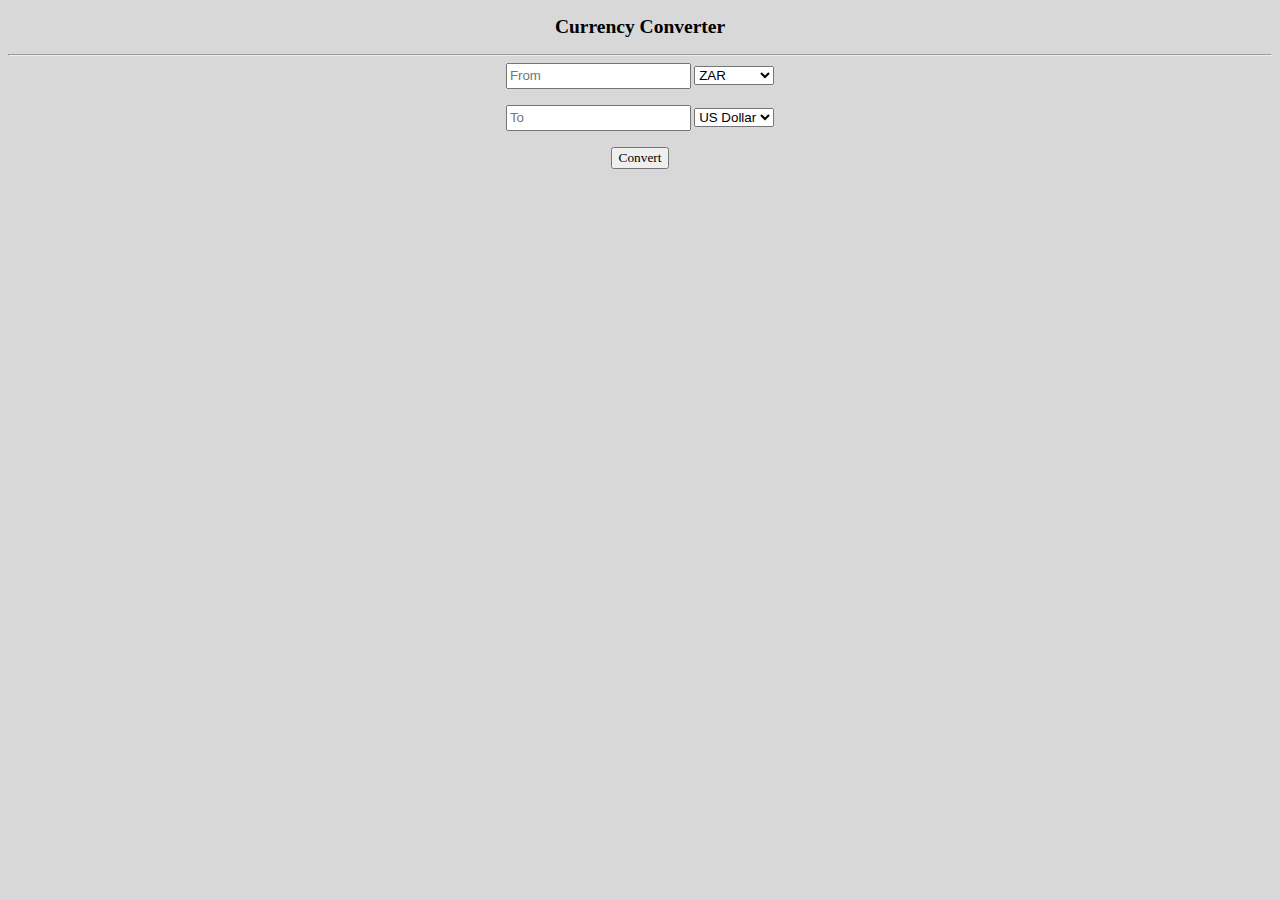
<file: index.html>
<!DOCTYPE html>
<html>

<head>
    <title>Currency Converter </title>

    <link rel="stylesheet" href="currency.css">
</head>

<body>
    <h2> Currency Converter </h2>
    <hr />

    <!-- here we have the textboxes and combo boxes-->
  

        <input type="text" id="first" name="first" placeholder="From">
        <select name="currency" id="currency">
            <option value="ZAR">ZAR</option>
            <option value="USD"> US Dollar</option>
            <option value="Pound">Pound</option>
            <option value="Naira">Naira</option>
        </select>
        <br><br>

         <input type="text" id="second" name="second" placeholder="To">
        <select name="currency" id="currency">
            <option value="USD"> US Dollar</option>
            <option value="Naira">Naira</option>
            <option value="Pound">Pound</option>
            <option value="ZAR">ZAR</option>

        </select>
        <br><br>
        <script src="currency.js"></script>
        <button type="submit" onclick="main()"> Convert </button>
  
</body>


</html>
</file>
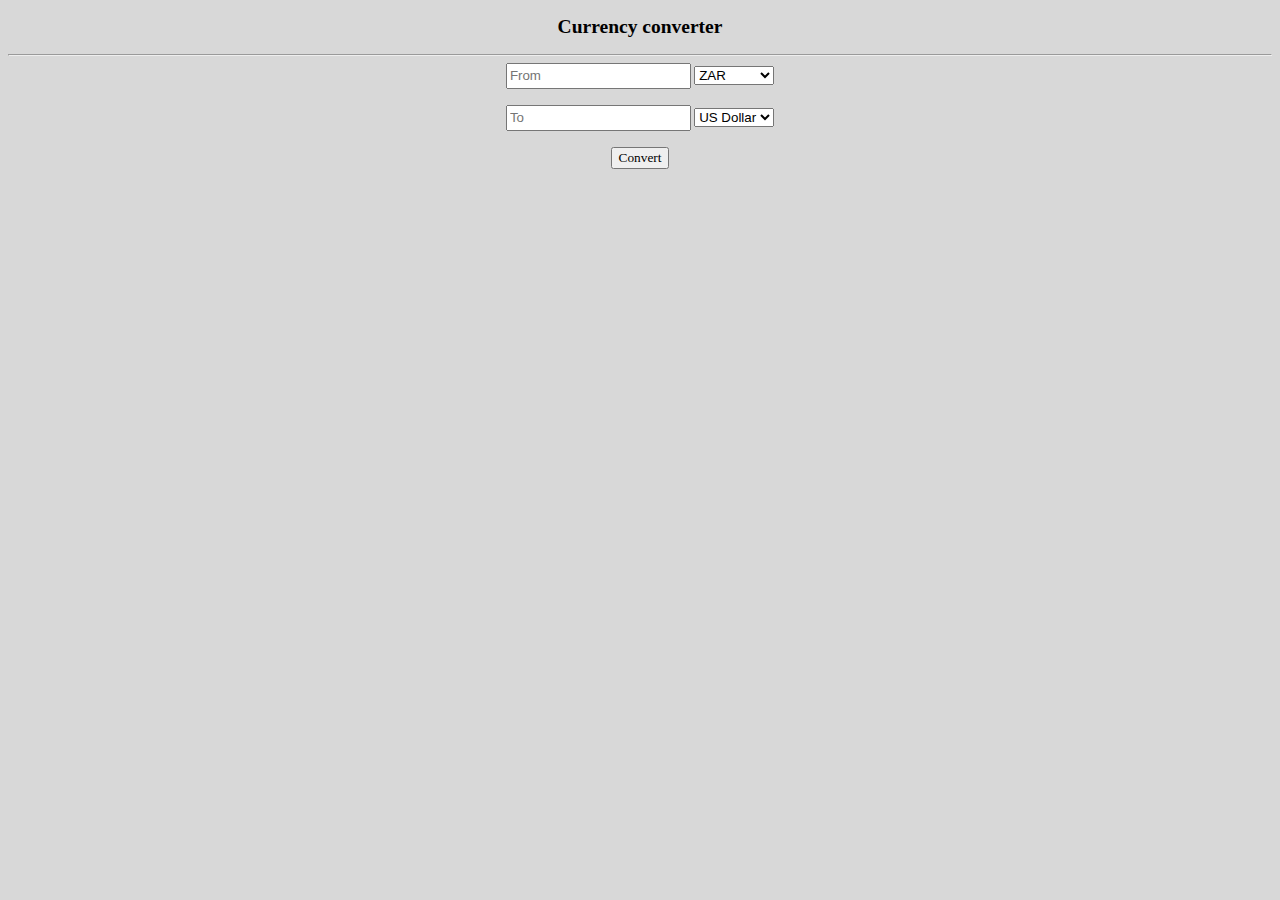
<file: Index.html>
<!DOCTYPE html>
<html>

<head>
    <title> Currency convertor </title>

    <link rel="stylesheet" href="currency.css">
</head>

<body>
    <h2> Currency converter </h2>
    <hr />

    <!-- here we have the textboxes and combo boxes-->
  

        <input type="text" id="first" name="first" placeholder="From">
        <select name="currency" id="currency">
            <option value="ZAR">ZAR</option>
            <option value="USD"> US Dollar</option>
            <option value="Pound">Pound</option>
            <option value="Naira">Naira</option>
        </select>
        <br><br>

        <!----> <input type="text" id="second" name="second" placeholder="To">
        <select name="currency" id="currency">
            <option value="USD"> US Dollar</option>
            <option value="Naira">Naira</option>
            <option value="Pound">Pound</option>
            <option value="ZAR">ZAR</option>

        </select>
        <br><br>
        <script src="currency.js"></script>
        <button type="submit" onclick="main()"> Convert </button>
  
</body>


</html>
</file>
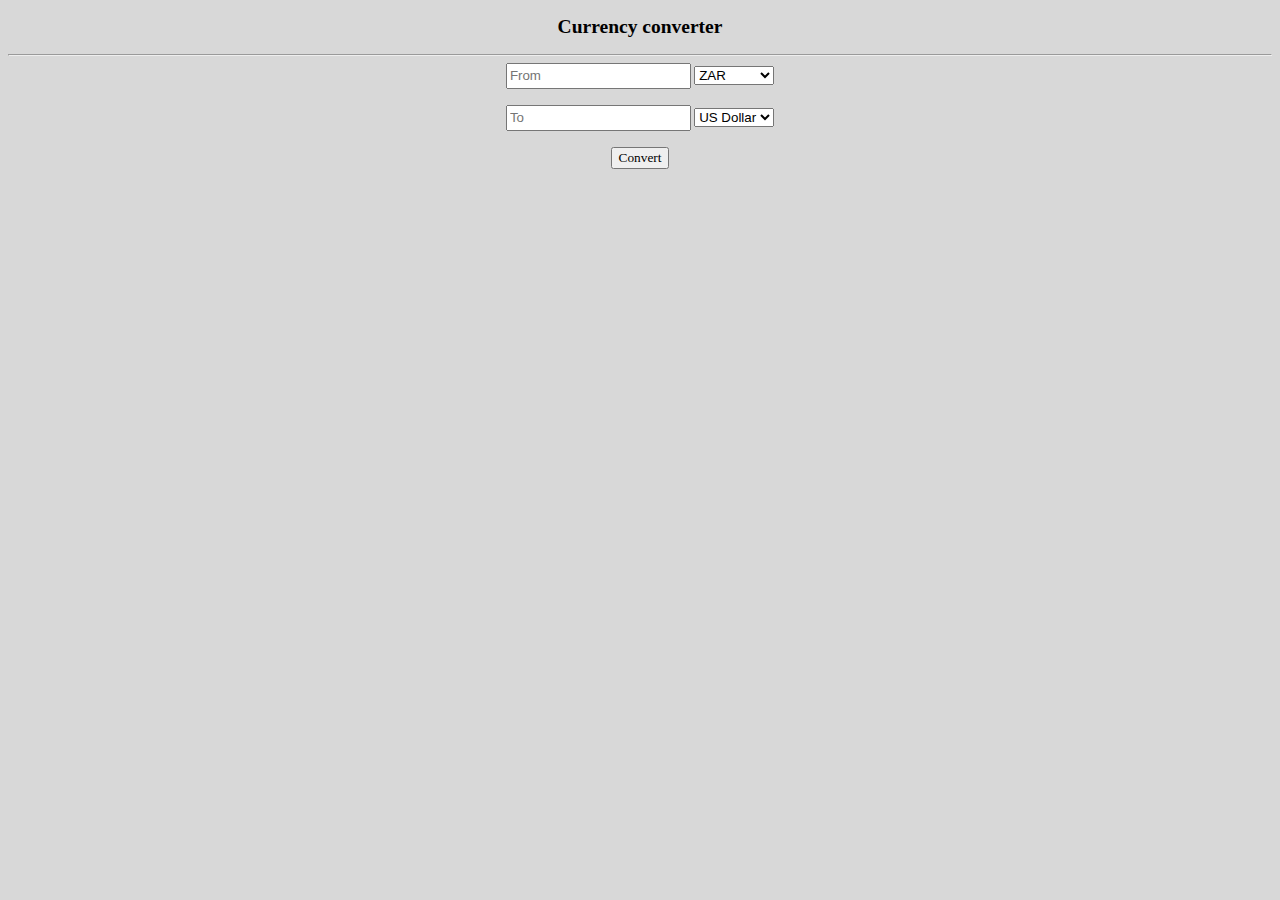
<file: currency.html>
<!DOCTYPE html>
<html>

<head>
    <title> Currency convertor </title>

    <link rel="stylesheet" href="currency.css">
</head>

<body>
    <h2> Currency converter </h2>
    <hr />

    <!-- here we have the textboxes and combo boxes-->
    <form>

        <input type="text" id="first" name="first" placeholder="From">
        <select name="currency" id="currency">
            <option value="ZAR">ZAR</option>
            <option value="USD"> US Dollar</option>
            <option value="Pound">Pound</option>
            <option value="Naira">Naira</option>
        </select>
        <br><br>

        <!----> <input type="text" id="second" name="second" placeholder="To">
        <select name="currency" id="currency">
            <option value="USD"> US Dollar</option>
            <option value="Naira">Naira</option>
            <option value="Pound">Pound</option>
            <option value="ZAR">ZAR</option>

        </select>
        <br><br>
        <script src="currency.js"></script>
        <button type="submit" onclick="main()"> Convert </button>
    </form>
</body>


</html>
</file>
<file: currency.css>
/*@import url(chrome://resources/css/roboto.css);*/
body{
    text-align: center ;
    background-color: rgb(216, 216, 216);
    font-family: Chalkduster, fantasy;
     font-size: 81.25%;
}
#first{
    height: 20px;
    
}
#second{
    height: 20px ;
}
button {
  font-family: American Typewriter, serif;
}
</file>
